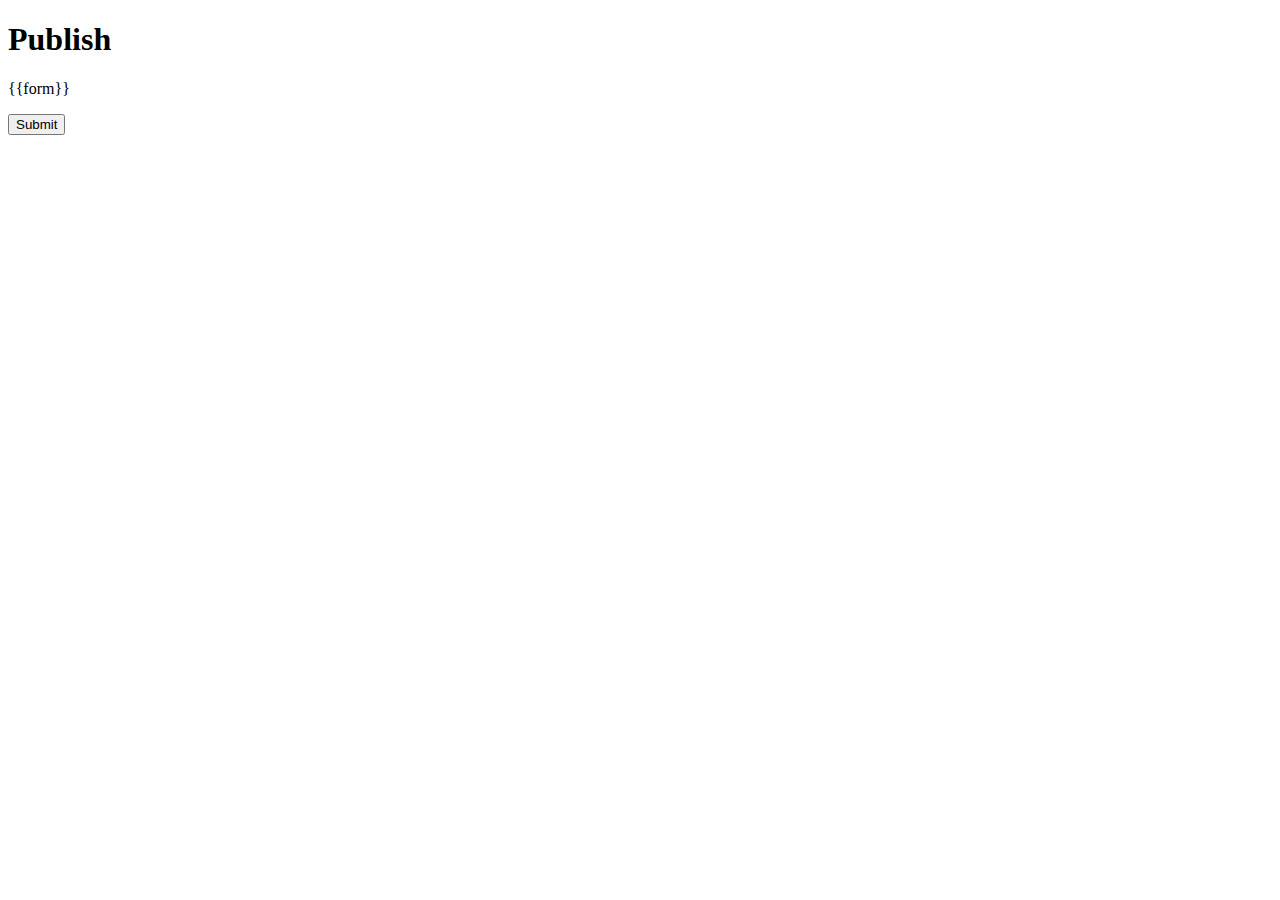
<file: templates/publish.html>
<!DOCTYPE html>
<html lang="en">
<head>
    <meta charset="UTF-8" />

    <title>Publish</title>
</head>

<body id="body">

    <h1>Publish</h1>
    <form action="" method="POST" accept-charset="utf-8">
        {{form}}

        <p><input type="submit" value="Submit"></p>
    </form>
    

</body>
</html>
</file>
